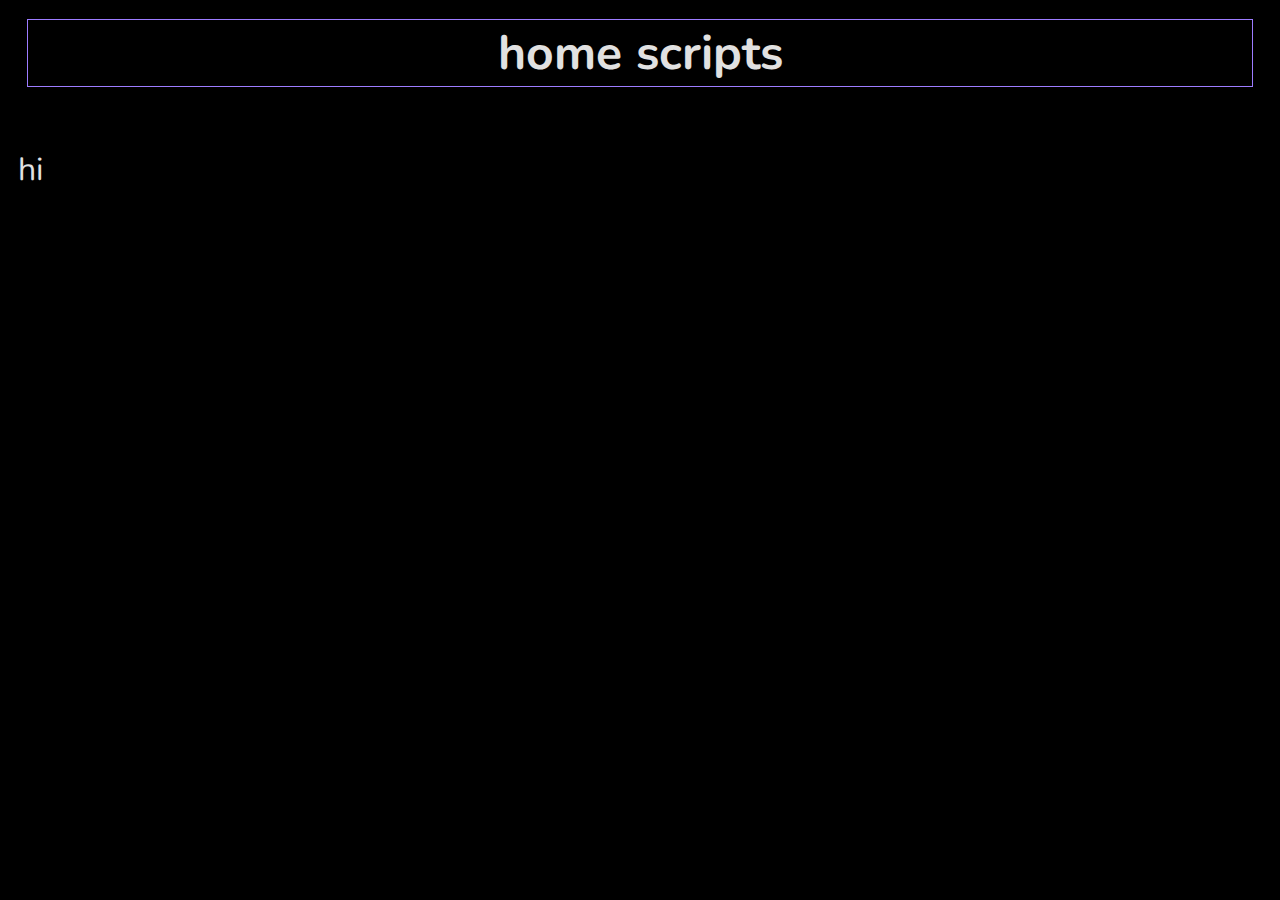
<file: index.html>
<!DOCTYPE html>
<html>
<head>
	<meta charset="utf-8">
	<link rel="stylesheet" href="index.css">
	<title>home</title>
</head>
<body>
	<div id="top">
		<a href="https://speedhacking.github.io/" id="link">home</a>
		<a href="scripts.html" id="link">scripts</a>
	</div>

	<div id="middle">
		<p id="text">hi</p>
	</div>
</body>
</html>
</file>
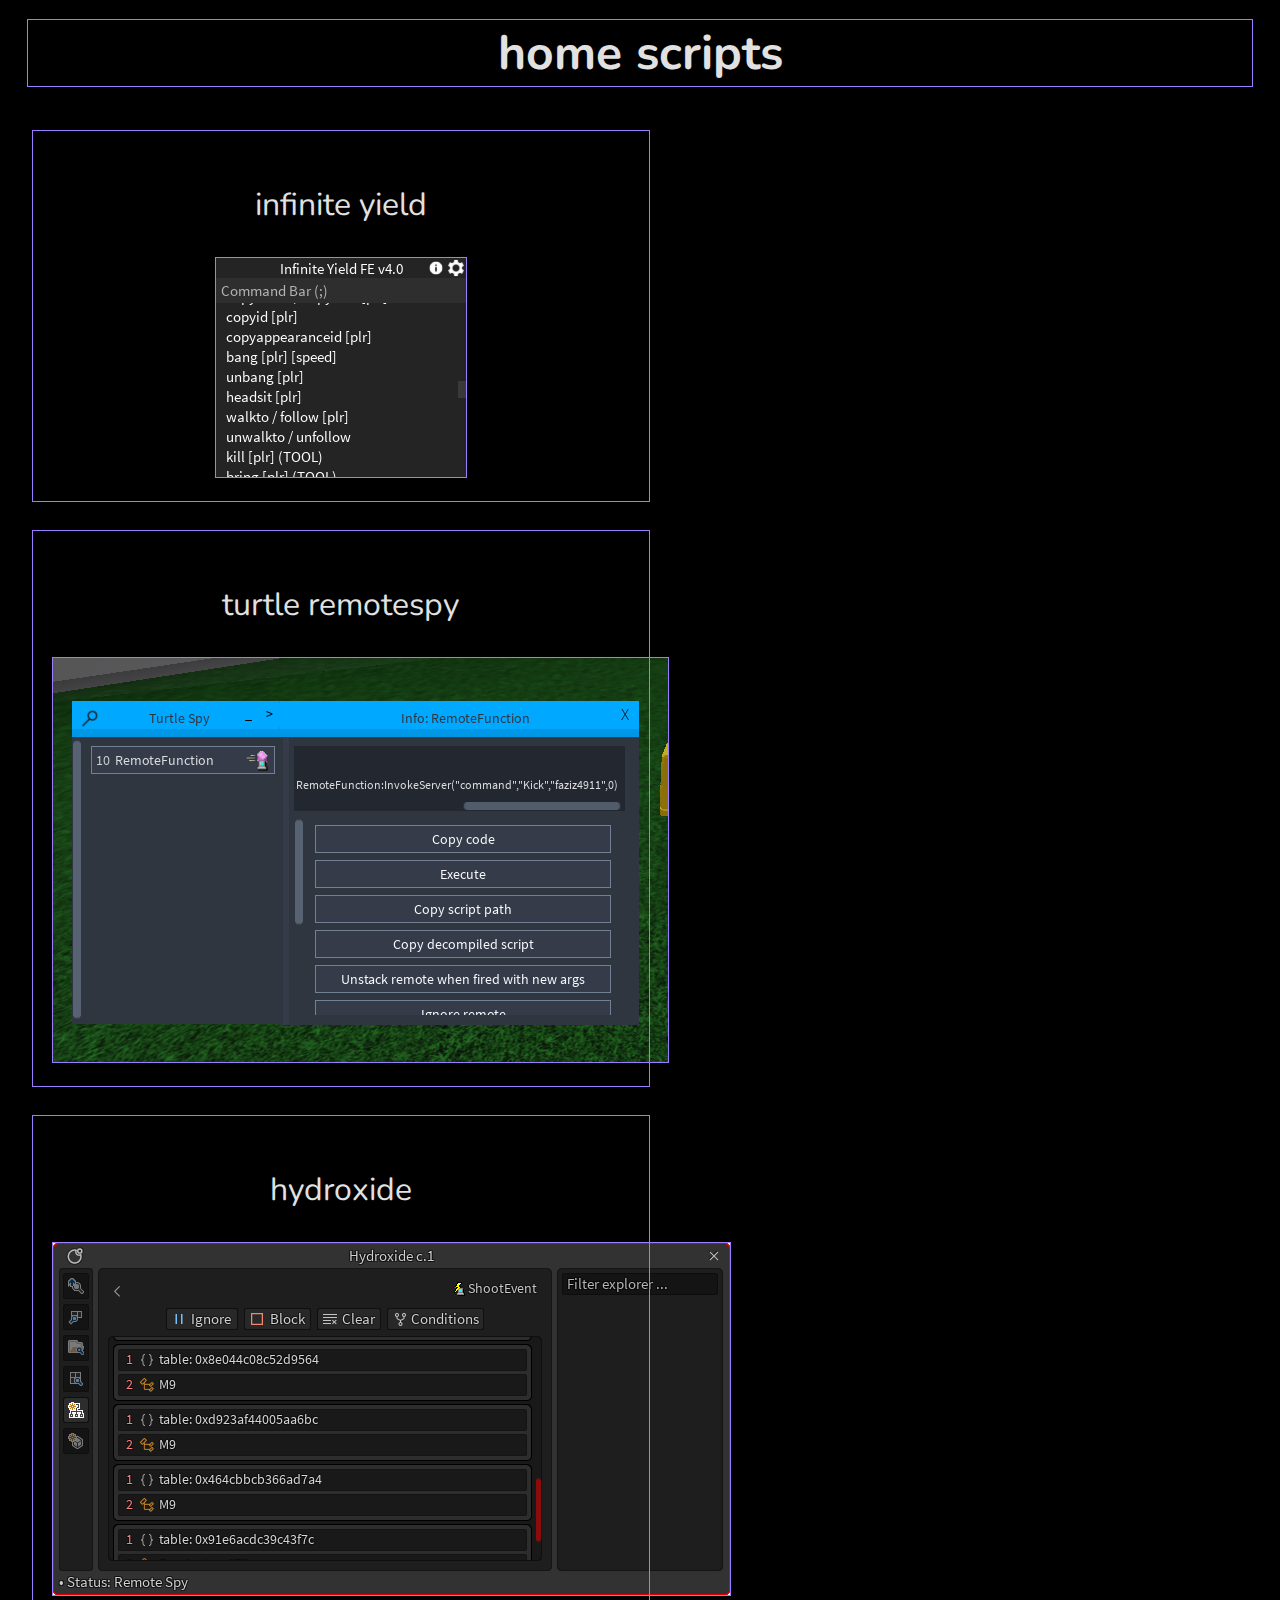
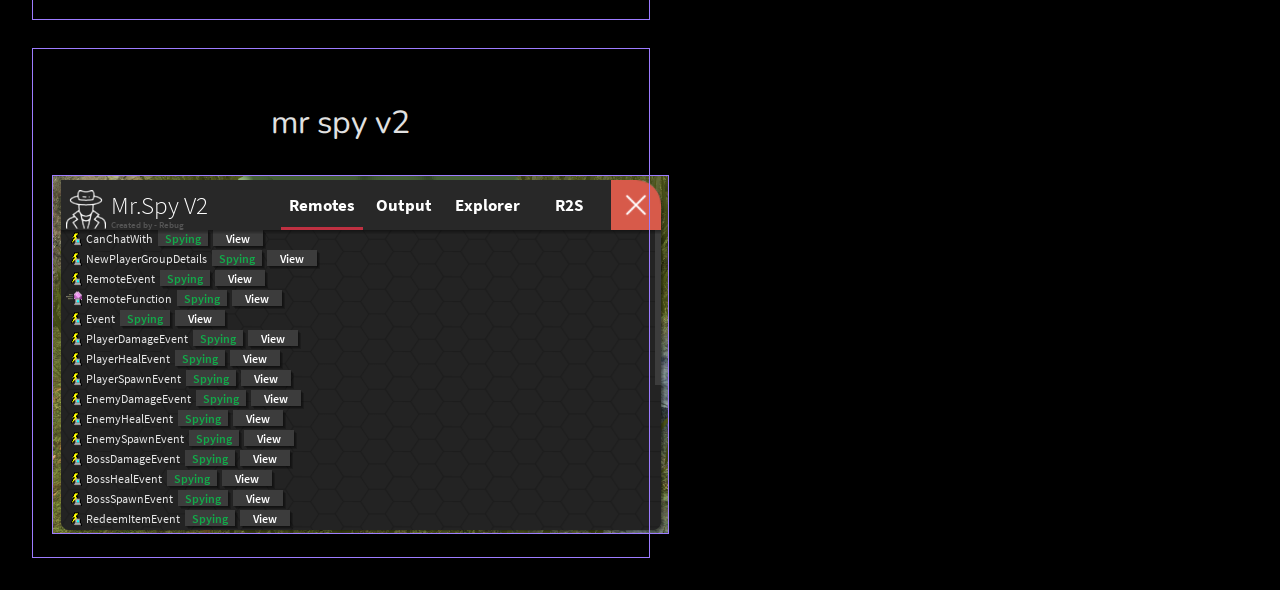
<file: scripts.html>
<!DOCTYPE html>
<html>
<head>
	<meta charset="utf-8">
	<link rel="stylesheet" href="index.css">
	<title>scripts</title>
</head>
<body>
	<div id="top">
		<a href="https://speedhacking.github.io/" id="link">home</a>
		<a href="scripts.html" id="link">scripts</a>
	</div>

	<div id="middle">
		<div id="script" onclick="location.href='Scripts/InfiniteYield.lua';" style="cursor: pointer;">
			<p id="text1">infinite yield</p>
			<img src="Images/InfiniteYield.png">
		</div>
		<div id="script" onclick="location.href='Scripts/TurtleRemotespy.lua';" style="cursor: pointer;">
			<p id="text1">turtle remotespy</p>
			<img src="Images/TurtleRemotespy.png">
		</div>
		<div id="script" onclick="location.href='Scripts/Hydroxide.lua';">
			<p id="text1">hydroxide</p>
			<img src="Images/Hydroxide.png">
		</div>
		<div id="script" onclick="location.href='Scripts/MrSpyV2.lua';">
			<p id="text1">mr spy v2</p>
			<img src="Images/MrSpyV2.png">
		</div>
</body>
</html>
</file>
<file: index.css>
@import url("https://fonts.googleapis.com/css2?family=Nunito&display=swap");

/* Main */

:root 
{
	--text-color: #e1e1e1;
	--accent-color: #9d7cff;
	--bg-color: black;
}

html, body {
	-moz-transition: all .1s ease-out;
	-o-transition: all .1s ease-out;
	-webkit-transition: all .1s ease-out;
	transition: all .1s ease-out;

	color: var(--bg-color);
	background-color: var(--bg-color);
}

/* Scrollbar */

body::-webkit-scrollbar {
	width: 5px;
}
 
body::-webkit-scrollbar-thumb {
	background-color: var(--accent-color);
}

/* Top */

#top {
	-webkit-touch-callout: none;
	-webkit-user-select: none;
	-khtml-user-select: none;
	-moz-user-select: none;
	-ms-user-select: none;
	user-select: none;

	-moz-transition: all .1s ease-out;
	-o-transition: all .1s ease-out;
	-webkit-transition: all .1s ease-out;
	transition: all .1s ease-out;t;

	margin: 20px;
	text-align: center;
	background-color: var(--bg-color);
	outline: solid 1px var(--accent-color);
	word-spacing: 10px;
	font-weight: bold;
}

#link {
	-moz-transition: all .1s ease-out;
	-o-transition: all .1s ease-out;
	-webkit-transition: all .1s ease-out;
	transition: all .1s ease-out;

	color: var(--text-color);
	font-family: "Nunito";
	font-size: 48px;
	text-decoration: none;
}

#link:hover {
	color: var(--accent-color);
}

/* Middle */

#middle {
	display: flex;
	flex-flow: wrap;
	-moz-transition: all .1s ease-out;
	-o-transition: all .1s ease-out;
	-webkit-transition: all .1s ease-out;
	transition: all .1s ease-out;
	align-self: center;
	align-content: center;

	padding: 10px;
	background-color: var(--bg-color);
}

#text::selection {
	background-color: var(--accent-color);
}

#text::moz-seletion {
	background-color: var(--accent-color);
}

#text {
	color: var(--text-color);
	font-family: "Nunito";
	font-size: 32px;
}

#text1 {
	-moz-transition: all .1s ease-out;
	-o-transition: all .1s ease-out;
	-webkit-transition: all .1s ease-out;
	transition: all .1s ease-out;

	color: var(--text-color);
	font-family: "Nunito";
	font-size: 32px;
	text-decoration: none;
}

#script {
	-webkit-touch-callout: none;
	-webkit-user-select: none;
	-khtml-user-select: none;
	-moz-user-select: none;
	-ms-user-select: none;
	user-select: none;
	cursor: pointer;

	margin: 15px;
	padding: 20px;
	width: 46.2754421%;
	-moz-transition: all .1s ease-out;
	-o-transition: all .1s ease-out;
	-webkit-transition: all .1s ease-out;
	transition: all .1s ease-out;

	align-itemsg: center;
	text-align: center;
	background-color: var(--bg-color);
	outline: solid 1px var(--accent-color);
}

#script img{
	-moz-transition: all .1s ease-out;
	-o-transition: all .1s ease-out;
	-webkit-transition: all .1s ease-out;
	transition: all .1s ease-out;

	outline: solid 1px var(--accent-color);
}

#script:hover {
	outline: solid 3px var(--accent-color);
}

#script:hover p{
	color: var(--accent-color);
}

#script:hover img{
	outline: solid 3px var(--accent-color);
}
</file>
